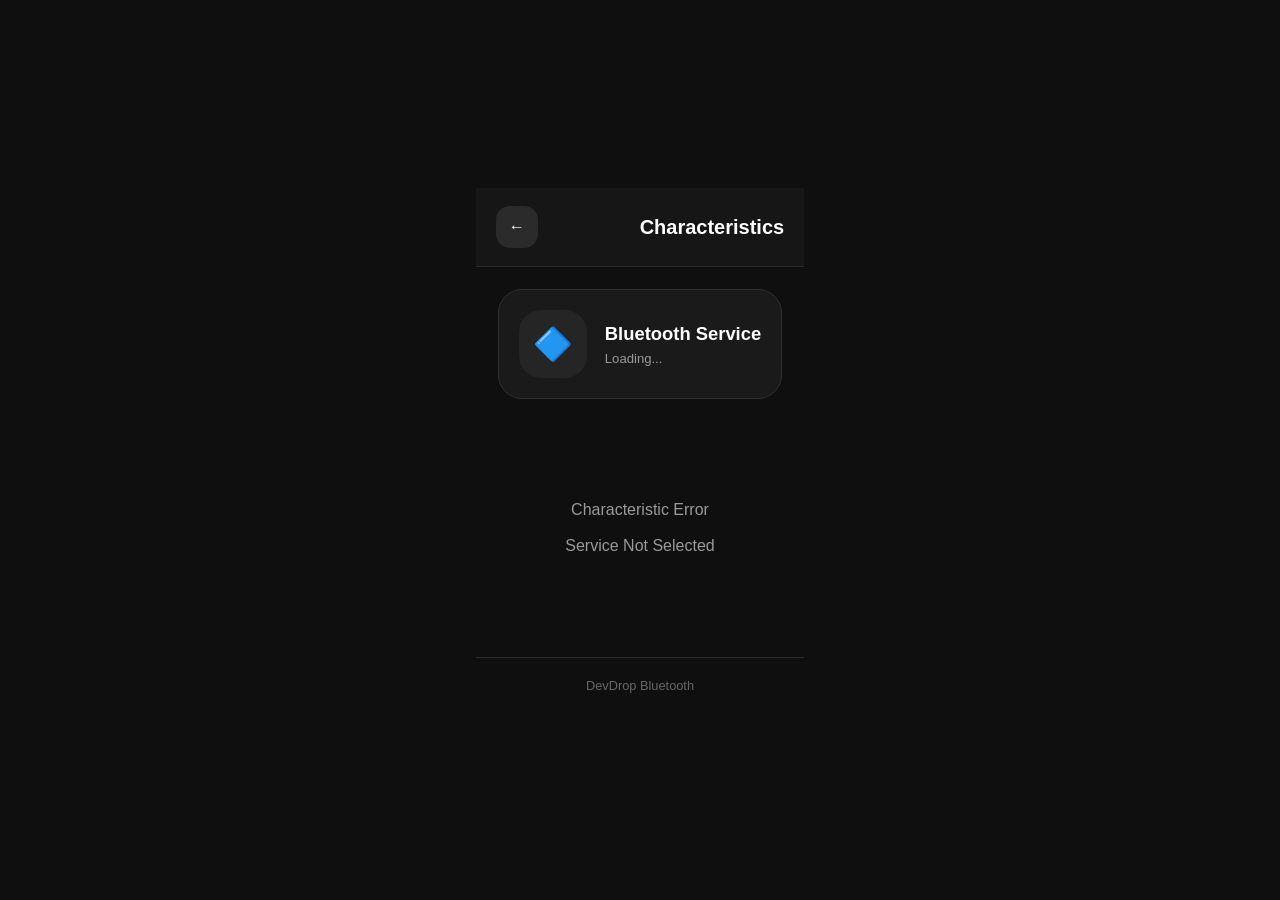
<file: www/characteristics.html>
<!DOCTYPE html>
<html lang="ja">

<head>

<meta charset="UTF-8">

<meta name="viewport"
content="width=device-width,initial-scale=1.0,user-scalable=no">

<title>DevDrop - Characteristics</title>

<link rel="stylesheet" href="css/style.css">
<link rel="stylesheet" href="css/characteristics.css">

</head>

<body>

<div id="characteristics-screen">

    <!-- Header -->

    <header class="characteristics-header">

        <button id="back-btn">

            ←

        </button>

        <h1>

            Characteristics

        </h1>

    </header>

    <!-- Service Info -->

    <section class="service-info">

        <div class="service-icon">

            🔷

        </div>

        <div>

            <h2 id="service-name">

                Bluetooth Service

            </h2>

            <p id="service-uuid">

                Loading...

            </p>

        </div>

    </section>

    <!-- Characteristic List -->

    <main id="characteristic-list">

        <div class="loading">

            Loading Characteristics...

        </div>

    </main>

    <footer>

        DevDrop Bluetooth

    </footer>

</div>

<script src="api/bluetoothAPI.js"></script>

<script src="js/characteristics.js"></script>

</body>

</html>
</file>
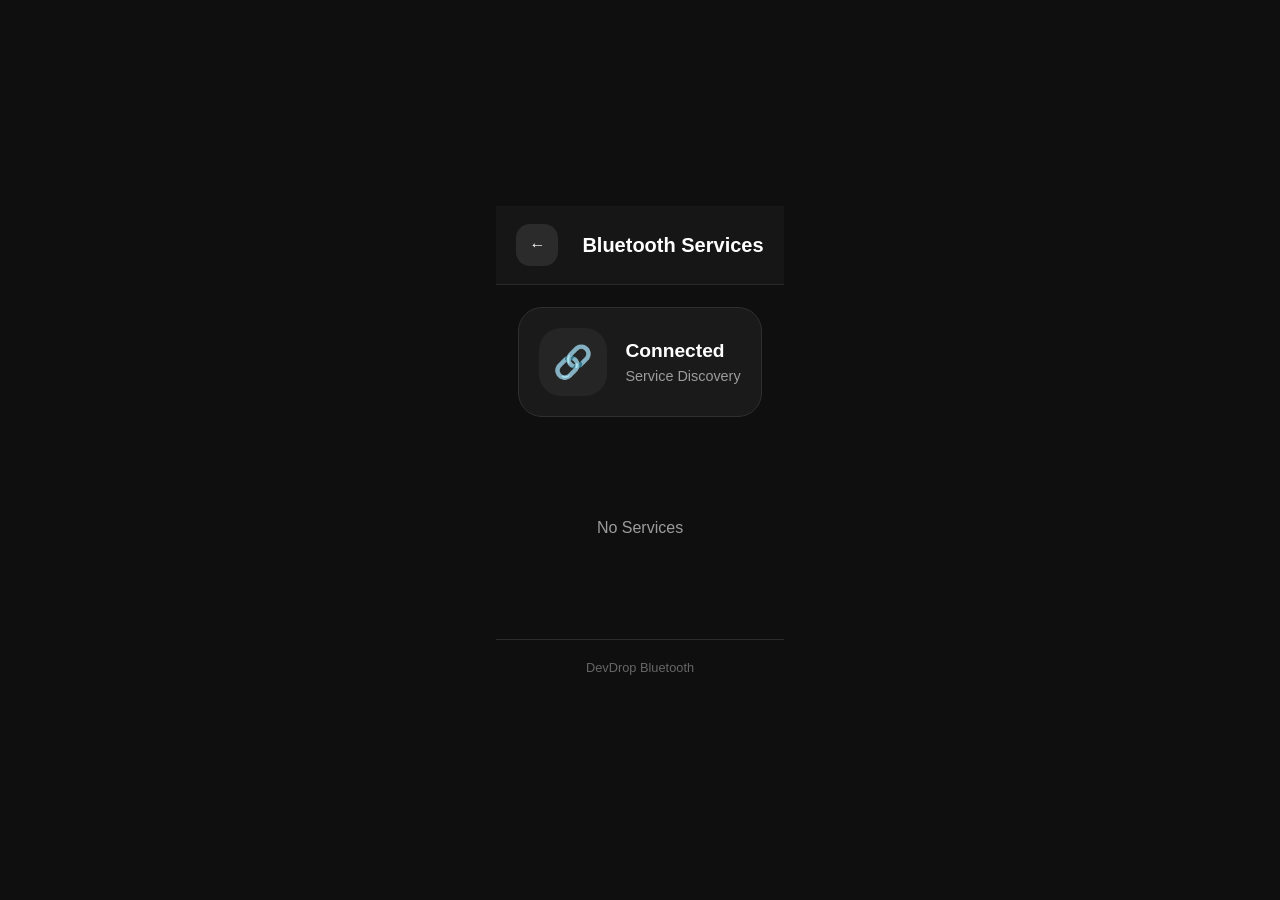
<file: www/service.html>
<!DOCTYPE html>
<html lang="ja">

<head>

<meta charset="UTF-8">

<meta name="viewport"
content="width=device-width,initial-scale=1.0,user-scalable=no">

<title>DevDrop - Services</title>

<link rel="stylesheet" href="css/style.css">
<link rel="stylesheet" href="css/service.css">

</head>

<body>

<div id="service-screen">

    <header class="service-header">

        <button id="back-btn">

            ←

        </button>

        <h1>

            Bluetooth Services

        </h1>

    </header>

    <section class="connected-info">

        <div class="connected-icon">

            🔗

        </div>

        <div>

            <h2>

                Connected

            </h2>

            <p>

                Service Discovery

            </p>

        </div>

    </section>

    <main id="service-list">

        <div class="loading">

            Loading Services...

        </div>

    </main>

    <footer>

        DevDrop Bluetooth

    </footer>

</div>

<script src="api/bluetoothAPI.js"></script>

<script src="js/service.js"></script>

</body>

</html>
</file>
<file: www/css/style.css>
/* =========================
   DevDrop v0.1
========================= */

*{
    margin:0;
    padding:0;
    box-sizing:border-box;
    font-family:"Segoe UI",sans-serif;
}

body{

    background:#111111;
    color:#ffffff;

    width:100vw;
    height:100vh;

    display:flex;
    justify-content:center;
    align-items:center;

}

/* =========================
   Main
========================= */

#app{

    width:100%;
    max-width:420px;
    height:100vh;

    display:flex;
    flex-direction:column;

    background:#181818;

}

/* =========================
   Header
========================= */

header{

    padding:30px 20px;

    text-align:center;

    border-bottom:1px solid #2b2b2b;

}

header h1{

    font-size:2rem;

    font-weight:700;

}

.version{

    margin-top:8px;

    color:#888;

    font-size:.9rem;

}

/* =========================
   Home
========================= */

#home{

    flex:1;

    padding:25px;

    display:grid;

    grid-template-columns:1fr 1fr;

    gap:18px;

}

/* =========================
   Button
========================= */

.menu-btn{

    background:#202020;

    border:none;

    border-radius:20px;

    color:white;

    cursor:pointer;

    display:flex;

    flex-direction:column;

    justify-content:center;

    align-items:center;

    gap:12px;

    transition:.2s;

    min-height:150px;

}

.menu-btn:hover{

    background:#2d2d2d;

}

.menu-btn:active{

    transform:scale(.97);

}

.menu-btn{

    font-size:3rem;

}

.menu-btn span{

    font-size:1rem;

    font-weight:600;

}

/* =========================
   Footer
========================= */

footer{

    height:55px;

    display:flex;

    justify-content:center;

    align-items:center;

    border-top:1px solid #2b2b2b;

    color:#777;

    font-size:.85rem;

}

/* =========================
   Responsive
========================= */

@media(max-width:500px){

    #home{

        gap:14px;

        padding:16px;

    }

    .menu-btn{

        min-height:130px;

    }

}
</file>
<file: www/css/characteristics.css>
/* =====================================
   DevDrop
   Characteristics Screen
===================================== */

body{

    margin:0;

    background:#0f0f10;

    color:#ffffff;

    font-family:
        -apple-system,
        BlinkMacSystemFont,
        "Segoe UI",
        sans-serif;

}

/* ==========================
   Header
========================== */

.characteristics-header{

    position:sticky;

    top:0;

    display:flex;

    align-items:center;

    justify-content:space-between;

    padding:18px 20px;

    background:rgba(25,25,25,.78);

    backdrop-filter:blur(18px);

    border-bottom:1px solid #2a2a2a;

    z-index:100;

}

.characteristics-header h1{

    margin:0;

    font-size:1.25rem;

    font-weight:700;

}

.characteristics-header button{

    width:42px;

    height:42px;

    border:none;

    border-radius:14px;

    background:#2b2b2b;

    color:white;

    cursor:pointer;

    transition:.2s;

    font-size:1rem;

}

.characteristics-header button:hover{

    background:#3a3a3a;

}

.characteristics-header button:active{

    transform:scale(.95);

}

/* ==========================
   Service Card
========================== */

.service-info{

    margin:22px;

    padding:20px;

    display:flex;

    align-items:center;

    gap:18px;

    border-radius:24px;

    background:#1a1a1a;

    border:1px solid #2f2f2f;

}

.service-icon{

    width:68px;

    height:68px;

    border-radius:22px;

    background:#252525;

    display:flex;

    justify-content:center;

    align-items:center;

    font-size:2rem;

}

.service-info h2{

    margin:0;

    font-size:1.15rem;

}

.service-info p{

    margin-top:6px;

    color:#9a9a9a;

    font-size:.82rem;

    word-break:break-all;

}

/* ==========================
   Characteristic List
========================== */

#characteristic-list{

    padding:0 22px 22px;

}

/* ==========================
   Characteristic Card
========================== */

.characteristic-item{

    background:#1b1b1b;

    border:1px solid #2d2d2d;

    border-radius:22px;

    padding:18px;

    margin-bottom:16px;

    cursor:pointer;

    transition:.2s;

}

.characteristic-item:hover{

    transform:translateY(-2px);

    border-color:#4b4b4b;

}

.characteristic-item:active{

    transform:scale(.98);

}

.characteristic-name{

    font-size:1rem;

    font-weight:700;

}

.characteristic-uuid{

    margin-top:8px;

    color:#9a9a9a;

    font-size:.8rem;

    word-break:break-all;

}

/* ==========================
   Properties
========================== */

.characteristic-properties{

    display:flex;

    flex-wrap:wrap;

    gap:8px;

    margin-top:16px;

}

.property{

    padding:6px 12px;

    border-radius:999px;

    background:#2a2a2a;

    color:#dcdcdc;

    font-size:.75rem;

    font-weight:600;

}

.property.read{

    background:#22543d;

    color:#7dffb3;

}

.property.write{

    background:#4a3414;

    color:#ffcc70;

}

.property.notify{

    background:#163d5c;

    color:#78cfff;

}

.property.indicate{

    background:#43215a;

    color:#d29cff;

}

/* ==========================
   Loading
========================== */

.loading{

    text-align:center;

    padding:80px 0;

    color:#9a9a9a;

    font-size:1rem;

}

/* ==========================
   Footer
========================== */

footer{

    text-align:center;

    color:#666;

    font-size:.8rem;

    padding:20px;

}

/* ==========================
   Scrollbar
========================== */

::-webkit-scrollbar{

    width:8px;

}

::-webkit-scrollbar-thumb{

    background:#3d3d3d;

    border-radius:20px;

}

::-webkit-scrollbar-track{

    background:transparent;

}
</file>
<file: www/css/service.css>
/* =====================================
   DevDrop
   Service Screen
===================================== */

body{

    margin:0;

    background:#0f0f10;

    color:#ffffff;

    font-family:
        -apple-system,
        BlinkMacSystemFont,
        "Segoe UI",
        sans-serif;

}

/* ==========================
   Header
========================== */

.service-header{

    position:sticky;

    top:0;

    display:flex;

    align-items:center;

    justify-content:space-between;

    padding:18px 20px;

    background:rgba(25,25,25,.78);

    backdrop-filter:blur(18px);

    border-bottom:1px solid #2a2a2a;

    z-index:100;

}

.service-header h1{

    margin:0;

    font-size:1.25rem;

    font-weight:700;

}

.service-header button{

    width:42px;

    height:42px;

    border:none;

    border-radius:14px;

    background:#2b2b2b;

    color:white;

    cursor:pointer;

    transition:.2s;

    font-size:1rem;

}

.service-header button:hover{

    background:#3a3a3a;

}

.service-header button:active{

    transform:scale(.95);

}

/* ==========================
   Connected Card
========================== */

.connected-info{

    margin:22px;

    padding:20px;

    display:flex;

    align-items:center;

    gap:18px;

    border-radius:24px;

    background:#1a1a1a;

    border:1px solid #2f2f2f;

}

.connected-icon{

    width:68px;

    height:68px;

    border-radius:22px;

    background:#252525;

    display:flex;

    align-items:center;

    justify-content:center;

    font-size:2rem;

}

.connected-info h2{

    margin:0;

    font-size:1.2rem;

}

.connected-info p{

    margin-top:6px;

    color:#9c9c9c;

    font-size:.9rem;

}

/* ==========================
   Service List
========================== */

#service-list{

    padding:0 22px 22px;

}

/* ==========================
   Service Card
========================== */

.service-item{

    background:#1b1b1b;

    border:1px solid #2d2d2d;

    border-radius:22px;

    padding:18px;

    margin-bottom:16px;

    transition:.2s;

    cursor:pointer;

}

.service-item:hover{

    transform:translateY(-2px);

    border-color:#4b4b4b;

}

.service-item:active{

    transform:scale(.98);

}

.service-name{

    font-size:1rem;

    font-weight:700;

}

.service-uuid{

    margin-top:8px;

    font-size:.82rem;

    color:#9a9a9a;

    word-break:break-all;

}

.service-status{

    margin-top:14px;

    color:#69ff8b;

    font-size:.85rem;

}

/* ==========================
   Loading
========================== */

.loading{

    text-align:center;

    color:#9c9c9c;

    padding:80px 0;

    font-size:1rem;

}

/* ==========================
   Footer
========================== */

footer{

    text-align:center;

    color:#666;

    font-size:.8rem;

    padding:20px;

}

/* ==========================
   Scrollbar
========================== */

::-webkit-scrollbar{

    width:8px;

}

::-webkit-scrollbar-thumb{

    background:#3d3d3d;

    border-radius:20px;

}

::-webkit-scrollbar-track{

    background:transparent;

}
</file>
